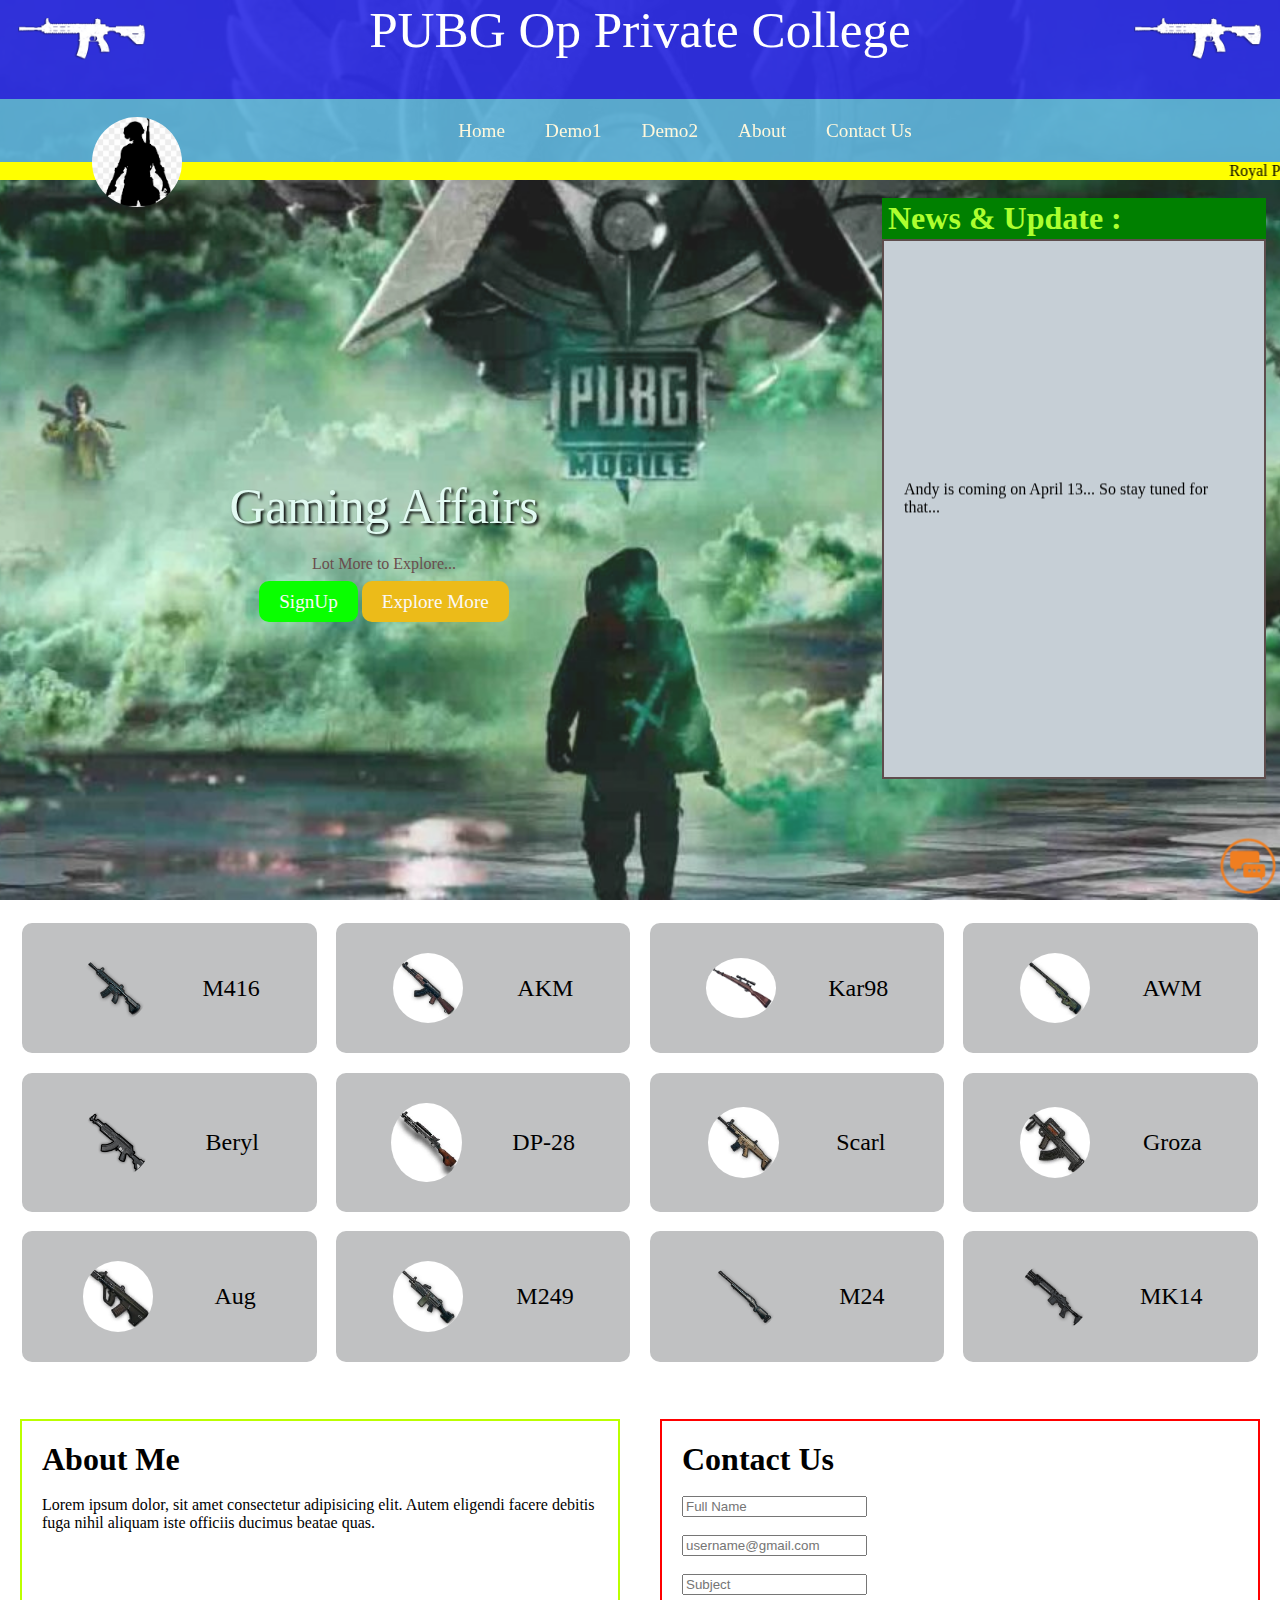
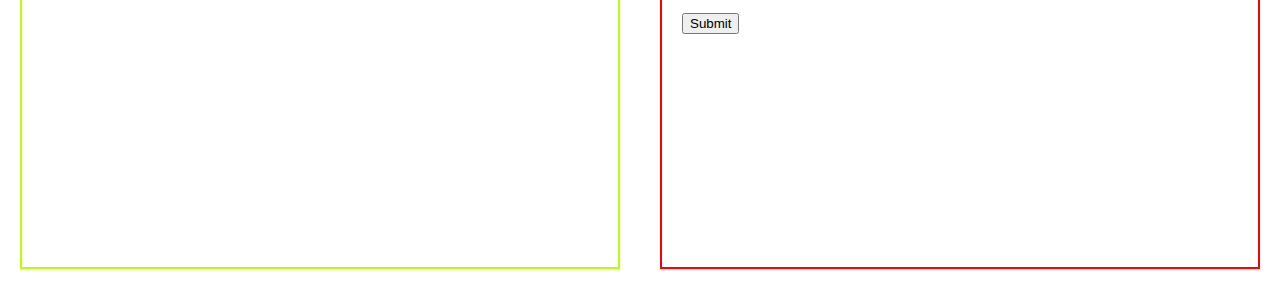
<file: index.html>
<!DOCTYPE html>
<html lang="en">

<head>
    <meta charset="UTF-8">
    <meta name="viewport" content="width=device-width, initial-scale=1.0">
    <link rel="stylesheet" type="text/css" href="style.css">
    <title>College</title>
</head>

<body>
    <header>
        <div class="clg-name">
            PUBG Op Private College
            <img src="m416.png" class="logo1" alt="">
            <img src="m416.png" class="logo2" alt="">
        </div>
        <nav class="navbar">
            <img src="sticky-logo.png" alt="" class="sticky-logo">
            <a href=".clg-name" id="menu1">Home</a>
            <a href=".second" id="menu2">Demo1</a>
            <a href=".second" id="menu3">Demo2</a>
            <a href=".about" id="menu4">About</a>
            <a href=".contact" id="menu5">Contact Us</a>
        </nav>
    </header>

    <img src="chat.png" alt="chat" class="chat">
    <div class="marquee">
        <marquee class="blink">Royal Pass Giveaway</marquee>
    </div>


    <section class="home">
        <div id="box1">
            <p class="gaming">Gaming Affairs<br></p>
            <p>Lot More to Explore...<br><br></p>
            <div class="btn">
                <a href="index1.html" class="signup">SignUp</a>
                <a class="explore">Explore More</a>
            </div>
        </div>

        <div class="news" id="news">
            <h1>News & Update :</h1>
            <div class="headlines">
                <marquee behavior="" direction="up">
                    <li>Andy is coming on April 13... So stay tuned for that...<br><br></li>
                    <li>In sanhok new Tribe mode has been Introduced... So go now and experience..<br><br></li>
                    <li>Mortal has reached 5M Army... Congratulate him...<br><br></li>
                    <li>New Mad Miramar has been Introduced with standstorm effect...<br><br></li>
                    <li>Lockdown mw PUBG khel ke maja aa gya bhai...<br><br></li>
                    <li>Koi news hi ny sujjh rhi h... kya kru...<br><br></li>
                </marquee>
            </div>
        </div>
    </section>

    <section class="second">
        <div class="boxes">
            <div class="box" id="item1"><img src="gun/m416.png" alt="" class="img"> M416</div>
            <div class="box" id="item2"><img src="gun/akm.jpg" alt="" class="img">AKM</div>
            <div class="box" id="item3"><img src="gun/kar98.jpg" alt="" class="img">Kar98</div>
            <div class="box" id="item4"><img src="gun/awm.jpg" alt="" class="img">AWM</div>
            <div class="box" id="item5"><img src="gun/beryl.png" alt="" class="img">Beryl</div>
            <div class="box" id="item6"><img src="gun/dp.jpg" alt="" class="img">DP-28</div>
            <div class="box" id="item7"><img src="gun/scarl.jpg" alt="" class="img">Scarl</div>
            <div class="box" id="item8"><img src="gun/groza.jpg" alt="" class="img">Groza</div>
            <div class="box" id="item9"><img src="gun/aug.jpg" alt="" class="img">Aug</div>
            <div class="box" id="item10"><img src="gun/m249.jpg" alt="" class="img">M249</div>
            <div class="box" id="item11"><img src="gun/m24.jpg" alt="" class="img">M24</div>
            <div class="box" id="item12"><img src="gun/mk14.jpg" alt="" class="img">MK14</div>
        </div>
    </section>

        
    <section class="third">

        <div class="about">
            <h1>About Me</h1><br>
        <p>Lorem ipsum dolor, sit amet consectetur adipisicing elit. Autem eligendi facere debitis fuga nihil aliquam iste officiis ducimus beatae quas.</p>
        </div>

        <div class="contact">
            <h1>Contact Us</h1><br>
            <form method="post">
                <input type="text" name="name" id="name" placeholder="Full Name"><br><br>
                <input type="email" name="email" id="email" placeholder="username@gmail.com"><br><br>
                <input type="text" name="subject" id="subject" placeholder="Subject"><br><br>
                <input type="submit" value="Submit">
            </form>
        </div>

    </section>

</body>

</html>
</file>
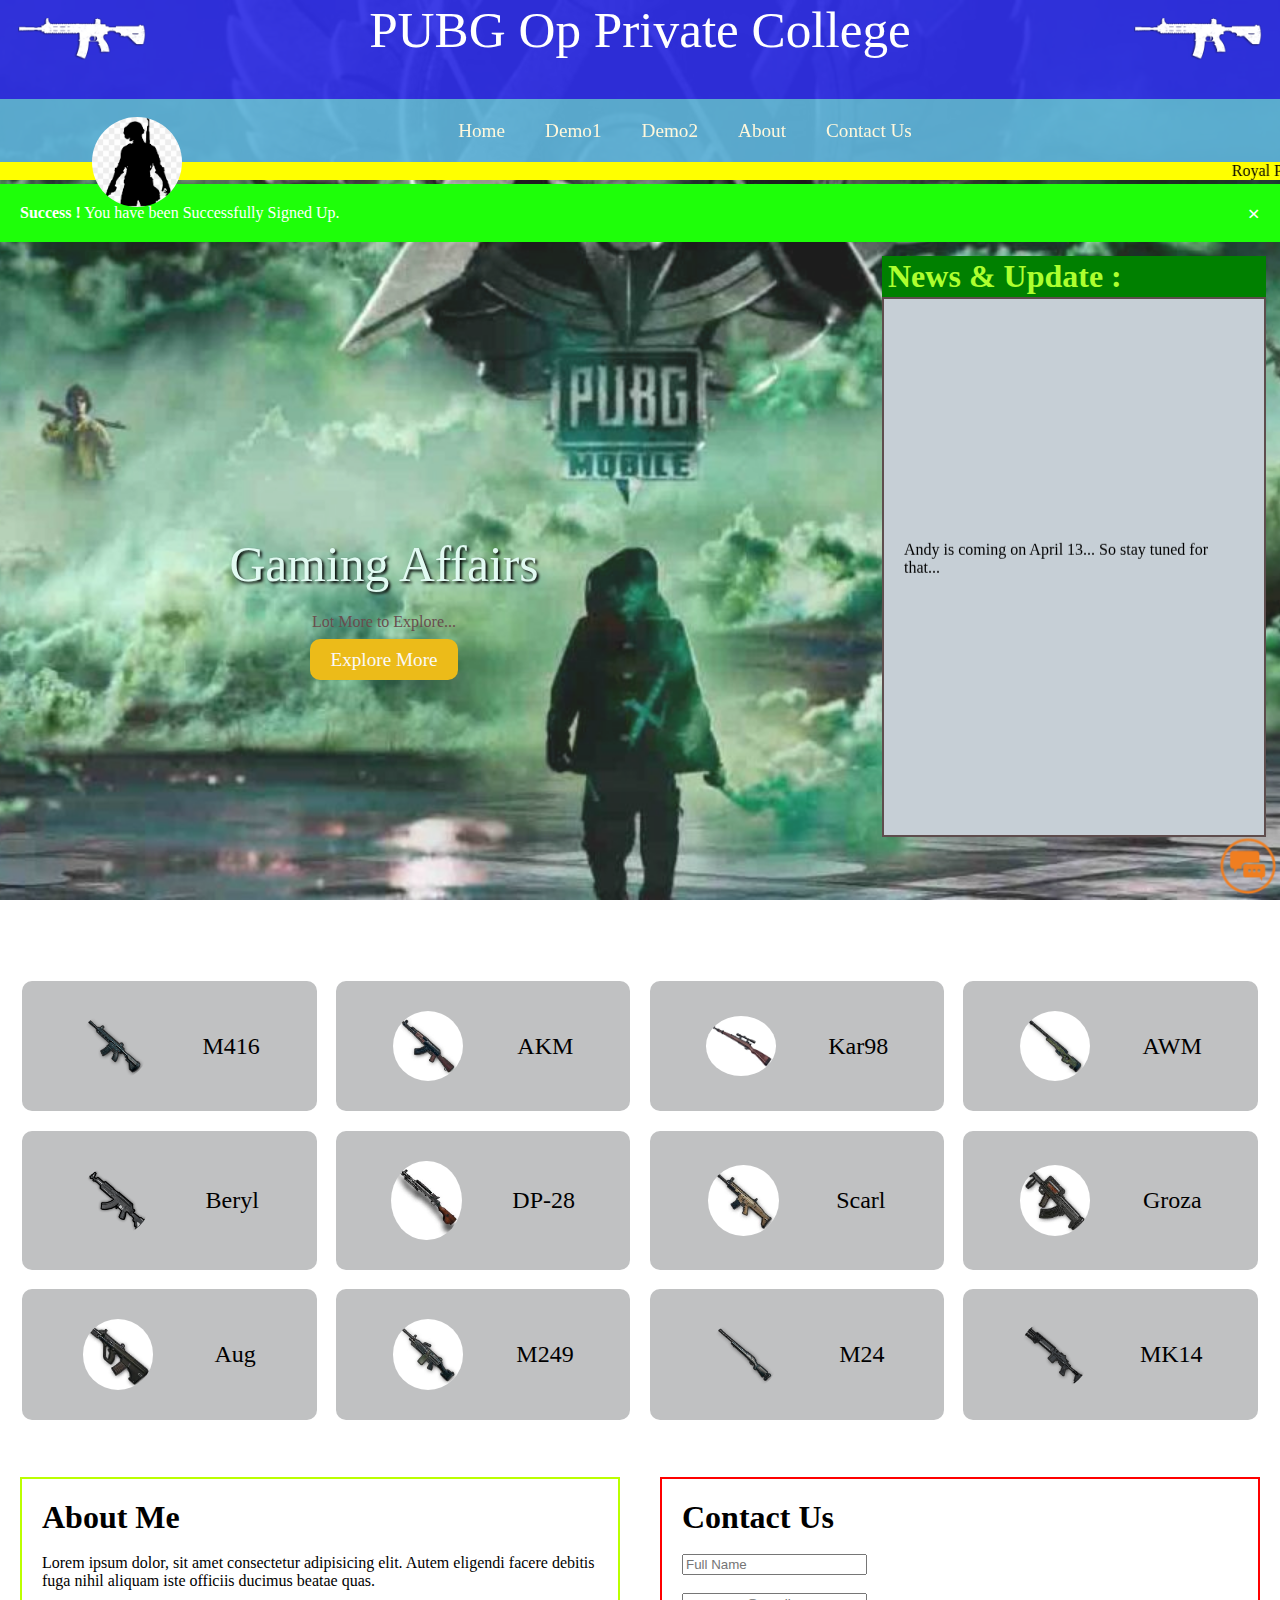
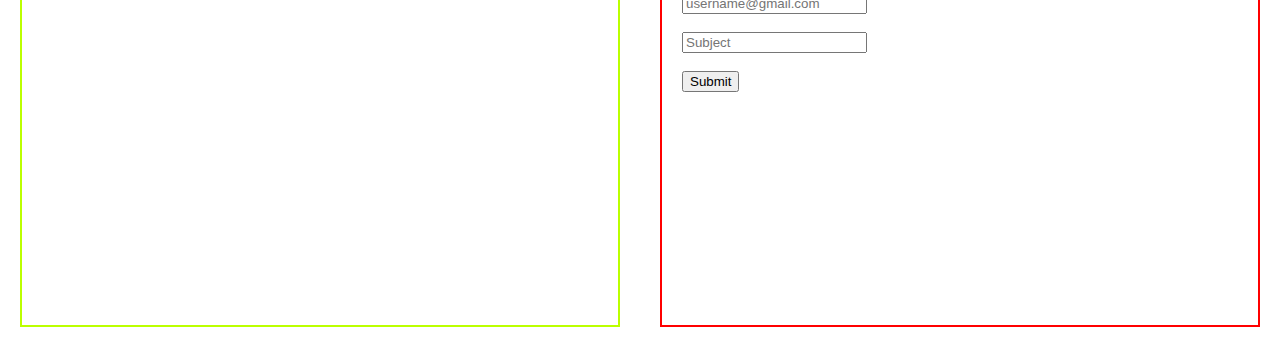
<file: index1.html>
<!DOCTYPE html>
<html lang="en">

<head>
    <meta charset="UTF-8">
    <meta name="viewport" content="width=device-width, initial-scale=1.0">
    <link rel="stylesheet" type="text/css" href="style.css">
    <title>College</title>
</head>

<body>
    <header>
        <div class="clg-name">
            PUBG Op Private College
            <img src="m416.png" class="logo1" alt="">
            <img src="m416.png" class="logo2" alt="">
        </div>
        <nav class="navbar">
            <img src="sticky-logo.png" alt="" class="sticky-logo">
            <a href=".clg-name" id="menu1">Home</a>
            <a href=".second" id="menu2">Demo1</a>
            <a href=".second" id="menu3">Demo2</a>
            <a href=".about" id="menu4">About</a>
            <a href=".contact" id="menu5">Contact Us</a>
        </nav>
    </header>

    <img src="chat.png" alt="chat" class="chat">
    <div class="marquee">
        <marquee class="blink">Royal Pass Giveaway</marquee>
    </div>
    <div class="alert">
        <span class="closebtn" onclick="this.parentElement.style.display='none';">&times;</span>
        <strong>Success !</strong> You have been Successfully Signed Up.
    </div>

    <section class="home">
        <div id="box1">
            <p class="gaming">Gaming Affairs<br></p>
            <p>Lot More to Explore...<br><br></p>
            <div class="btn">
                <a class="explore">Explore More</a>
            </div>
        </div>

        <div class="news" id="news">
            <h1>News & Update :</h1>
            <div class="headlines">
                <marquee behavior="" direction="up">
                    <li>Andy is coming on April 13... So stay tuned for that...<br><br></li>
                    <li>In sanhok new Tribe mode has been Introduced... So go now and experience..<br><br></li>
                    <li>Mortal has reached 5M Army... Congratulate him...<br><br></li>
                    <li>New Mad Miramar has been Introduced with standstorm effect...<br><br></li>
                    <li>Lockdown mw PUBG khel ke maja aa gya bhai...<br><br></li>
                    <li>Koi news hi ny sujjh rhi h... kya kru...<br><br></li>
                </marquee>
            </div>
        </div>
    </section>

    <section class="second">
        <div class="boxes">
            <div class="box" id="item1"><img src="gun/m416.png" alt="" class="img"> M416</div>
            <div class="box" id="item2"><img src="gun/akm.jpg" alt="" class="img">AKM</div>
            <div class="box" id="item3"><img src="gun/kar98.jpg" alt="" class="img">Kar98</div>
            <div class="box" id="item4"><img src="gun/awm.jpg" alt="" class="img">AWM</div>
            <div class="box" id="item5"><img src="gun/beryl.png" alt="" class="img">Beryl</div>
            <div class="box" id="item6"><img src="gun/dp.jpg" alt="" class="img">DP-28</div>
            <div class="box" id="item7"><img src="gun/scarl.jpg" alt="" class="img">Scarl</div>
            <div class="box" id="item8"><img src="gun/groza.jpg" alt="" class="img">Groza</div>
            <div class="box" id="item9"><img src="gun/aug.jpg" alt="" class="img">Aug</div>
            <div class="box" id="item10"><img src="gun/m249.jpg" alt="" class="img">M249</div>
            <div class="box" id="item11"><img src="gun/m24.jpg" alt="" class="img">M24</div>
            <div class="box" id="item12"><img src="gun/mk14.jpg" alt="" class="img">MK14</div>
        </div>
    </section>

    <section class="third">

        <div class="about">
            <h1>About Me</h1><br>
            <p>Lorem ipsum dolor, sit amet consectetur adipisicing elit. Autem eligendi facere debitis fuga nihil
                aliquam iste officiis ducimus beatae quas.</p>
        </div>

        <div class="contact">
            <h1>Contact Us</h1><br>
            <form method="post">
                <input type="text" name="name" id="name" placeholder="Full Name"><br><br>
                <input type="email" name="email" id="email" placeholder="username@gmail.com"><br><br>
                <input type="text" name="subject" id="subject" placeholder="Subject"><br><br>
                <input type="submit" value="Submit">
            </form>
        </div>

    </section>

</body>

</html>
</file>
<file: style.css>
* {
    margin: 0;
    box-sizing: border-box;
}

html {
    scroll-behavior: smooth;
}

header {
    position: sticky;
    top: 0;
    z-index: 3;
}

.clg-name {
    text-align: center;
    background-color: rgba(46, 46, 228, 0.931);
    color: white;
    height: 11vh;
    font-size: 3.2em;
}

.logo1 {
    width: 10%;
    float: right;
    margin: 2vh;
}

.logo2 {
    width: 10%;
    float: left;
    margin: 2vh;
}

.navbar {
    height: 7vh;
    width: 100%;
    background-color: rgba(94, 177, 216, 0.938);
    display: flex;
    justify-content: center;
    align-items: center;
}

.navbar a {
    font-size: 1.2em;
    padding: 10px 20px;
    text-decoration: none;
    color: cornsilk;
}

.navbar a:hover {
    color: rgb(249, 253, 255)k;
    background-color: rgb(158, 188, 223);
}

.sticky-logo {
    max-width: 90px;
    border-radius: 50%;
    position: relative;
    top: 50%;
    left: -20%;
}

.blink {
    animation: blinker 1s linear infinite;
    background-color: yellow;
}

@keyframes blinker {
    50% {
        opacity: 0;
    }
}

.home {
    display: flex;
    justify-content: space-between;
    /* border: 2px solid black; */
}

.home::after {
    content: "";
    background: url('background.jpg') no-repeat center center/cover;
    position: absolute;
    top: 0px;
    left: 0px;
    height: 100%;
    width: 100%;
    z-index: -1;
    opacity: 0.89;
}

#box1 {
    /* border: 2px solid red; */
    height: 78vh;
    width: 60vw;
    display: flex;
    flex-direction: column;
    justify-content: center;
    align-items: center;
}

#box1 p:nth-child(2){
    color: rgb(105, 77, 77);
}

.gaming {
    font-size: 3.1em;
    color: rgb(225, 250, 242);
    text-shadow: 2px 2px 3px black;
    margin: 20px 20px;
}

.btn .signup {
    padding: 10px 20px;
    border-radius: 10px;
    background-color: rgb(9, 255, 0);
    color: rgb(250, 249, 248);
    font-size: 1.2em;
    text-decoration: none;
}

.btn .explore {
    border-radius: 10px;
    padding: 10px 20px;
    background-color: rgb(236, 187, 25);
    color: rgb(250, 249, 248);
    font-size: 1.2em;
}

.chat {
    width: 5%;
    padding: 4px 2px;
    position: fixed;
    bottom: 0;
    right: 0;
}

#news {
    float: right;
    height: 60vh;
    width: 30%;
    margin-right: 14px;
    margin-top: 14px;
}

.news h1 {
    background-color: green;
    color: greenyellow;
    padding: 2px 6px;
}

.headlines {
    border: 2px solid rgb(94, 77, 77);
    background-color: rgb(198, 207, 214);
    height: 100%;
    padding: 20px 20px;
}

.alert {
    padding: 20px;
    background-color: #1eff09;
    color: white;
}

.closebtn {
    margin-left: 15px;
    color: white;
    font-weight: bold;
    float: right;
    font-size: 22px;
    line-height: 20px;
    cursor: pointer;
    transition: 0.3s;
}
.boxes{
    display: grid;
    grid-template-columns: 3fr 3fr 3fr 3fr;
    grid-column-gap: 1.2em;
    grid-row-gap: 1.2em;
    margin: 37px 22px;
}

.box{
    border: 10px solid transparent;
    background-color: rgb(192, 193, 194);
    text-align: center;
    padding: 20px;
    font-size: 1.5em;
    border-radius: 10px;
    display: flex;
    align-items: center;
    justify-content: space-around;
}

.box:hover{
    border: 10px solid rgb(172, 216, 91);
    transition: 1.5s ease;
    background-color: rgb(149, 156, 165);
}
.box:hover .img{
    animation-name: spin;
    animation-duration: .8s;
    animation-iteration-count: 1;
    animation-timing-function: linear;
}

@keyframes spin { 
    from { 
        transform: rotate(0deg); 
    } to { 
        transform: rotate(360deg); 
    }
}
.box img{
    max-width: 30%;
    float: left;
    border-radius: 50%;
}

.third{
    display: grid;
    grid-template-columns: 4fr 4fr;
}

.about{
    height: 50vh;
    border: 2px solid rgb(187, 255, 0);
    padding: 20px 20px;
    margin: 20px 20px;
}

.contact{
    padding: 20px 20px;
    margin: 20px 20px;
    height: 50vh;
    border: 2px solid red;
}
</file>
